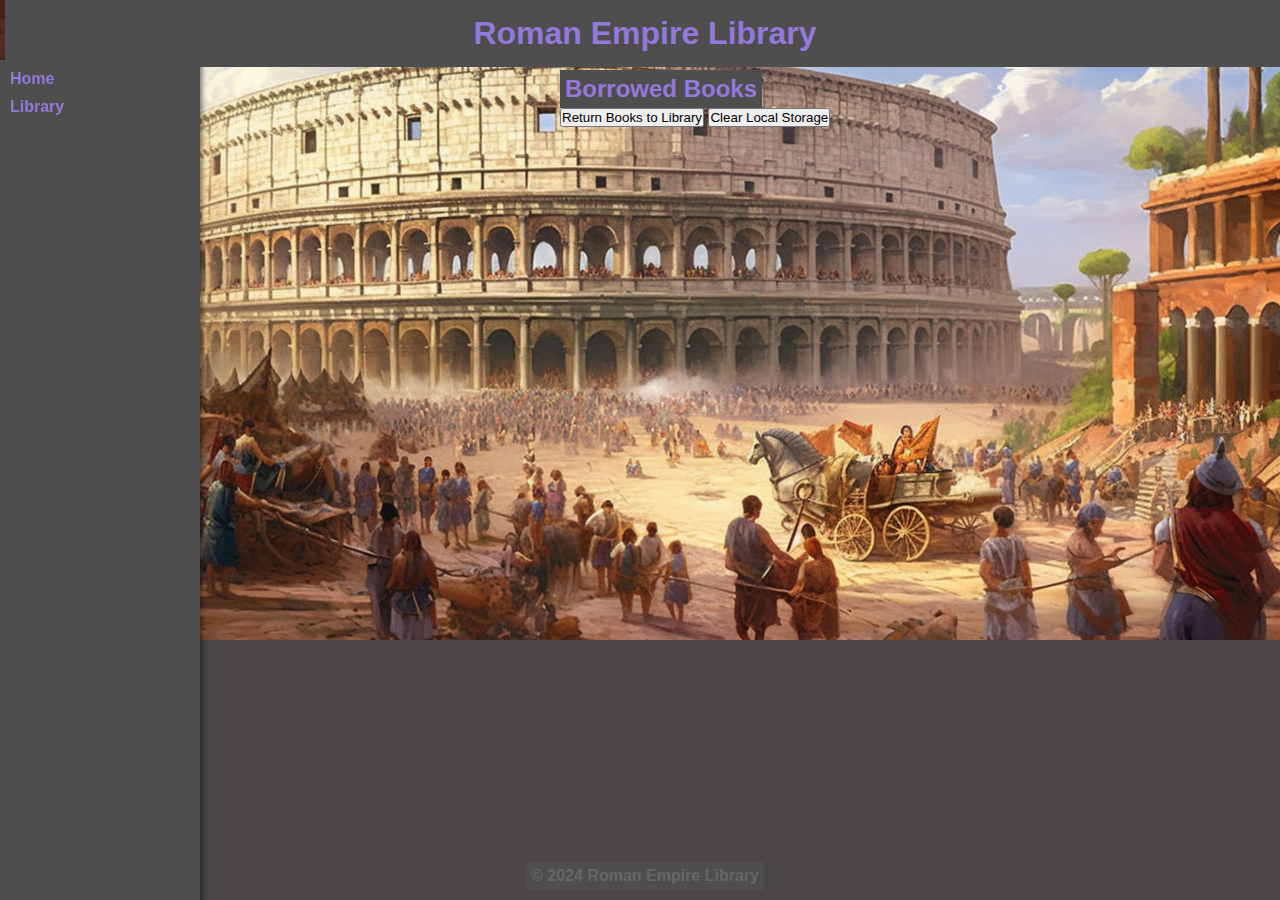
<file: index.html>
<!DOCTYPE html>
<html lang="en">
<head>
    <meta charset="UTF-8">
    <meta name="viewport" content="width=device-width, initial-scale=1.0">
    <title>Roman Empire Library</title>
    <link rel="stylesheet" type="text/css" href="styles/style.css">
</head>
<body class="index">
    <header>
        <h1>Roman Empire Library</h1>
    </header>

    <aside>
        <nav>
            <ul>
                <li><a href="index.html">Home</a></li>
                <li><a href="library.html">Library</a></li>
            </ul>
        </nav>
    </aside>

    <main>
        <section>
            <h2>Borrowed Books</h2>
            <ul id="borrowedList"></ul>
            <button id="returnToLibraryButton" class="return-button">Return Books to Library</button>
            <button id="clearLocalStorageButton" type="button">Clear Local Storage</button>
        </section>
    </main>

    <footer>
        <p>&copy; 2024 Roman Empire Library</p>
    </footer>

    <script src="scripts/index.js"></script>
</body>
</html>
</file>
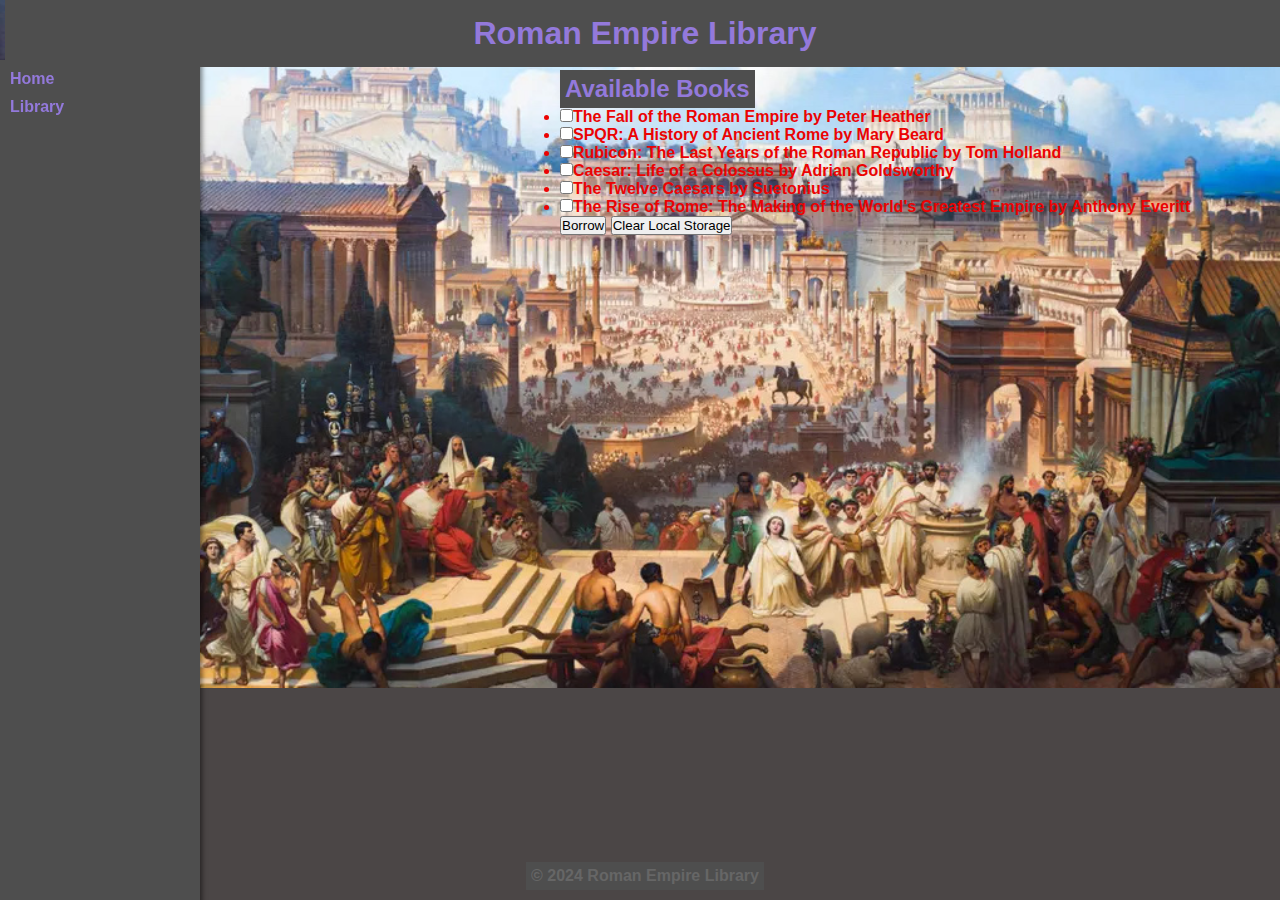
<file: library.html>
<!DOCTYPE html>
<html lang="en">
<head>
    <meta charset="UTF-8">
    <meta name="viewport" content="width=device-width, initial-scale=1.0">
    <title>Library - Roman Empire Library</title>
    <link rel="stylesheet" type="text/css" href="styles/style.css">
</head>
<body class="library">
    <header>
        <h1>Roman Empire Library</h1>
    </header>

    <aside>
        <nav>
            <ul>
                <li><a href="index.html">Home</a></li>
                <li><a href="library.html">Library</a></li>
            </ul>
        </nav>
    </aside>

    <main>
        <section>
            <h2>Available Books</h2>
            <ul id="bookList"></ul>
            <button id="borrowButton">Borrow</button>
            <button id="clearLocalStorageButton" type="button">Clear Local Storage</button>
        </section>
    </main>

    <footer>
        <p>&copy; 2024 Roman Empire Library</p>
    </footer>

    <script src="scripts/library.js"></script>
</body>
</html>
</file>
<file: styles/style.css>
* {
    margin: 0;
    padding: 0;
    box-sizing: border-box;
}

body {
    font-family: Arial, sans-serif;
    color: #eb0303;
    font-weight: bold;
    background-color: #4b4646;
    padding: 5px;
    padding-top: 60px; 
    display: grid; 
    grid-template-columns: 1fr 3fr;
    grid-gap: 10px; 
}
main {
    grid-column: 2 / 3; 
    padding: 10px;
}

aside {
    grid-column: 1 / 2; 
    background-color: #4e4e4e;
    padding: 10px;
}

body.index, body.library {
    background-size: cover;
    background-repeat: no-repeat;
}

body.index {
    background-image: url('images/colosseum.jpg');
}

body.library {
    background-image: url('images/riseandfall.jpg');
}

header {
    position: fixed;
    top: 0;
    width: 100%;
    background-color: #4e4e4e; 
    color: #9379db; 
    text-align: center;
    padding: 10px;
    z-index: 1000; 
}

aside {
    position: fixed;
    top: 60px; 
    left: 0;
    width: 200px; 
    background-color: #4e4e4e; 
    height: 100%;
    padding: 10px;
    box-shadow: 2px 0 5px rgba(0, 0, 0, 0.5); 
}

nav ul {
    list-style-type: none;
}

nav ul li {
    margin-bottom: 10px;
}

nav ul li a {
    color: #9379db; 
    text-decoration: none;
    font-weight: bold;
}

main {
    margin-left: 220px; 
    padding: 10px;
}

section {
    width: 100%;
    display: inline-block;
    vertical-align: top;
}

footer {
    clear: both;
    position: fixed;
    bottom: 0;
    width: 100%;
    background-color: transparent;
    text-align: center;
    padding: 10px;
}

h1, h2, h3, h4, h5, h6 {
    color: #9379db; 
    font-weight: bold; 
    background-color: #4e4e4e;
    padding: 5px; 
    display: inline-block;
}

p {
    color: #666; 
    font-weight: bold; 
    background-color: #4e4e4e; 
    padding: 5px; 
    display: inline-block;
}

.clear-button {
    position: fixed;
    top: 10px;
    right: 10px;
    padding: 10px;
}
</file>
